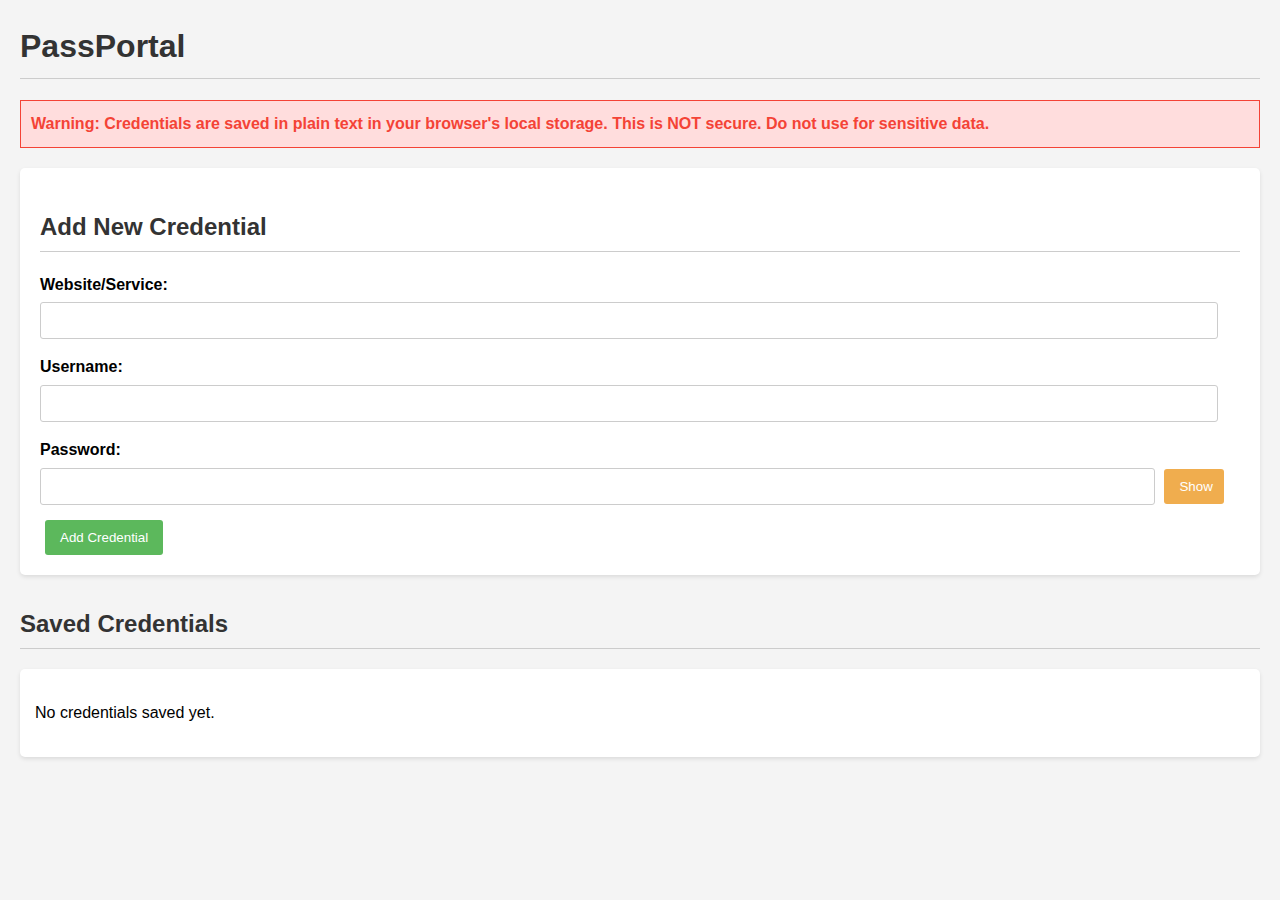
<file: PassPortal/index.html>
<!DOCTYPE html>
<html lang="en">
<head>
    <meta charset="UTF-8">
    <meta name="viewport" content="width=device-width, initial-scale=1.0">
    <title>PassPortal</title>
    <link rel="stylesheet" href="style.css">


</head>
<body>

    <h1>PassPortal</h1>
    <p class="warning"><strong>Warning:</strong> Credentials are saved in plain text in your browser's local storage. This is NOT secure. Do not use for sensitive data.</p>

    <form id="credential-form">
        <h2>Add New Credential</h2>
        <div>
            <label for="website">Website/Service:</label>
            <input type="text" id="website" required>
        </div>
        <div>
            <label for="username">Username:</label>
            <input type="text" id="username" required>
        </div>
        <div>
            <label for="password">Password:</label>
            <input type="password" id="password" required>
             <button type="button" id="toggle-password">Show</button>
        </div>
        <button type="submit">Add Credential</button>
    </form>

    <h2>Saved Credentials</h2>
    <div id="credentials-list">
        <p>No credentials saved yet.</p>
    </div>

    <script>
        // --- JavaScript Start ---
        document.addEventListener('DOMContentLoaded', () => {
            const credentialForm = document.getElementById('credential-form');
            const websiteInput = document.getElementById('website');
            const usernameInput = document.getElementById('username');
            const passwordInput = document.getElementById('password');
            const togglePasswordButton = document.getElementById('toggle-password');
            const credentialsListDiv = document.getElementById('credentials-list');

            // --- Load credentials from localStorage on page load ---
            loadCredentials();

            // --- Event Listener for form submission ---
            credentialForm.addEventListener('submit', (event) => {
                event.preventDefault(); // Prevent default page reload

                const newCredential = {
                    id: Date.now().toString(), // Simple unique ID
                    website: websiteInput.value.trim(),
                    username: usernameInput.value.trim(),
                    password: passwordInput.value // Don't trim password
                };

                if (newCredential.website && newCredential.username && newCredential.password) {
                    addCredential(newCredential);
                    // Clear the form
                    websiteInput.value = '';
                    usernameInput.value = '';
                    passwordInput.value = '';
                    passwordInput.type = 'password'; // Reset password field type
                    togglePasswordButton.textContent = 'Show'; // Reset button text
                } else {
                    alert('Please fill in all fields.');
                }
            });

            // --- Event listener for Show/Hide password button ---
             togglePasswordButton.addEventListener('click', () => {
                if (passwordInput.type === 'password') {
                    passwordInput.type = 'text';
                    togglePasswordButton.textContent = 'Hide';
                } else {
                    passwordInput.type = 'password';
                    togglePasswordButton.textContent = 'Show';
                }
            });


            // --- Function to get credentials from localStorage ---
            function getCredentials() {
                const credentialsJson = localStorage.getItem('credentials');
                // If nothing is stored, return an empty array
                // Otherwise, parse the JSON string back into an array
                return credentialsJson ? JSON.parse(credentialsJson) : [];
            }

            // --- Function to save credentials to localStorage ---
            function saveCredentials(credentials) {
                // Convert the array of objects into a JSON string
                localStorage.setItem('credentials', JSON.stringify(credentials));
            }

            // --- Function to add a new credential ---
            function addCredential(credential) {
                const credentials = getCredentials();
                credentials.push(credential);
                saveCredentials(credentials);
                renderCredentials(); // Update the displayed list
            }

            // --- Function to delete a credential ---
            function deleteCredential(id) {
                let credentials = getCredentials();
                // Filter out the credential with the matching id
                credentials = credentials.filter(cred => cred.id !== id);
                saveCredentials(credentials);
                renderCredentials(); // Update the displayed list
            }

            // --- Function to display credentials on the page ---
            function renderCredentials() {
                const credentials = getCredentials();
                credentialsListDiv.innerHTML = ''; // Clear the current list

                if (credentials.length === 0) {
                    credentialsListDiv.innerHTML = '<p>No credentials saved yet.</p>';
                    return;
                }

                credentials.forEach(cred => {
                    const itemDiv = document.createElement('div');
                    itemDiv.classList.add('credential-item');

                    const infoDiv = document.createElement('div');
                    infoDiv.classList.add('credential-info');
                    // Use the escapeHtml function to prevent basic XSS issues
                    infoDiv.innerHTML = `
                        <span><strong>Website:</strong> ${escapeHtml(cred.website)}</span>
                        <span><strong>Username:</strong> ${escapeHtml(cred.username)}</span>
                        <span><strong>Password:</strong> ${escapeHtml(cred.password)}</span>
                    `;

                    const deleteButton = document.createElement('button');
                    deleteButton.classList.add('delete-button');
                    deleteButton.textContent = 'Delete';
                    deleteButton.onclick = () => deleteCredential(cred.id); // Arrow function to pass the id

                    itemDiv.appendChild(infoDiv);
                    itemDiv.appendChild(deleteButton);
                    credentialsListDiv.appendChild(itemDiv);
                });
            }

             // --- Function to escape HTML characters to prevent basic XSS ---
             // IMPORTANT: Still not truly secure, but better than nothing.
            function escapeHtml(unsafe) {
                if (typeof unsafe !== 'string') {
                    // Handle cases where input might not be a string
                    return '';
                }
                return unsafe
                     .replace(/&/g, "&amp;")
                     .replace(/</g, "&lt;")
                     .replace(/>/g, "&gt;")
                     .replace(/"/g, "&quot;")
                     .replace(/'/g, "&#039;");
             }

            // --- Function to load and render credentials initially ---
            function loadCredentials() {
                renderCredentials();
            }
        });
        // --- JavaScript End ---
    </script>

</body>
</html>
</file>
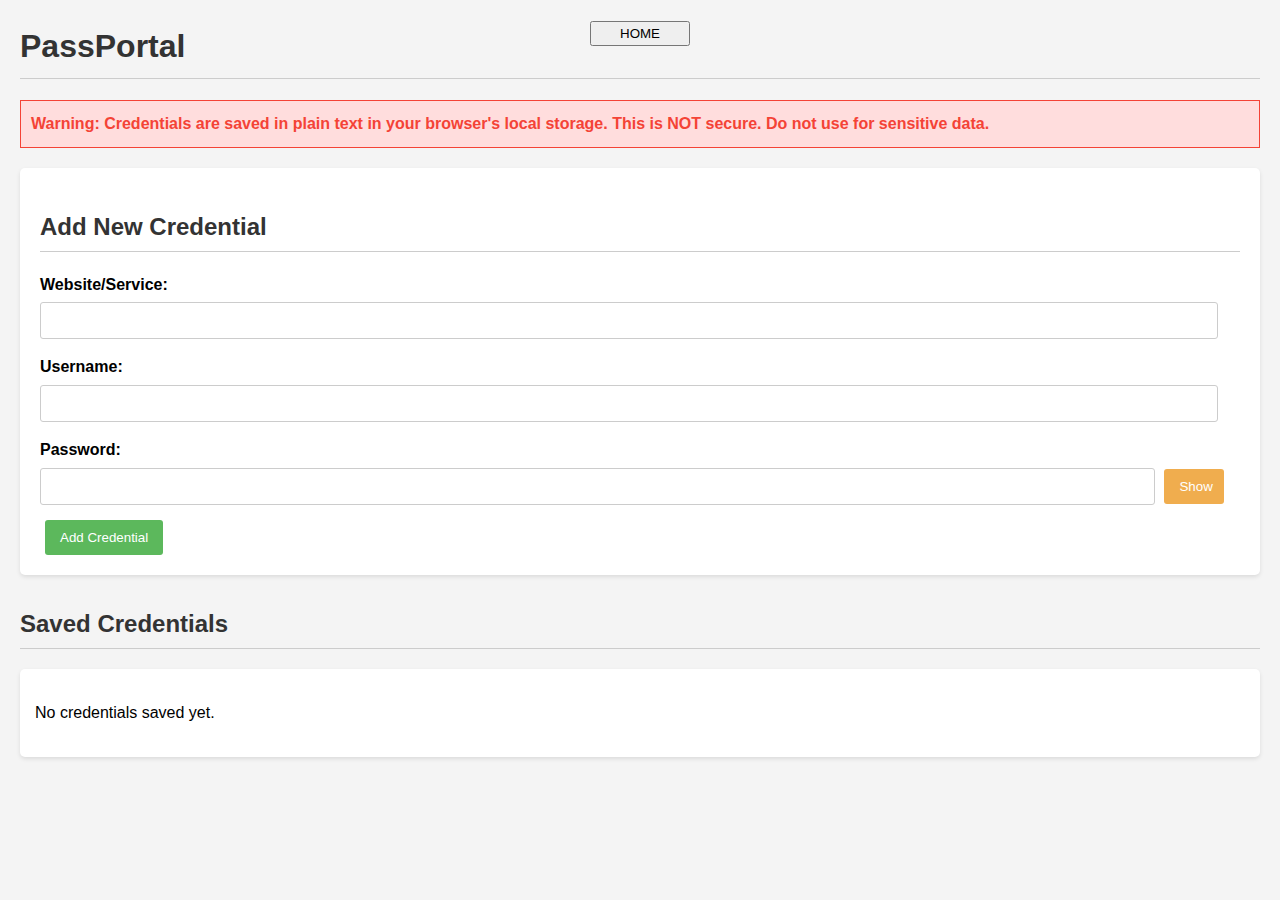
<file: passportal/index.html>
<!DOCTYPE html>
<html lang="en">
<head>
    <meta charset="UTF-8">
    <meta name="viewport" content="width=device-width, initial-scale=1.0">
    <title>PassPortal</title>
    <link rel="stylesheet" href="style.css">


</head>
<body>

    <a href="../"><button id="home_btn">HOME</button></a>

    <h1>PassPortal</h1>
    <p class="warning"><strong>Warning:</strong> Credentials are saved in plain text in your browser's local storage. This is NOT secure. Do not use for sensitive data.</p>

    <form id="credential-form">
        <h2>Add New Credential</h2>
        <div>
            <label for="website">Website/Service:</label>
            <input type="text" id="website" required>
        </div>
        <div>
            <label for="username">Username:</label>
            <input type="text" id="username" required>
        </div>
        <div>
            <label for="password">Password:</label>
            <input type="password" id="password" required>
             <button type="button" id="toggle-password">Show</button>
        </div>
        <button type="submit">Add Credential</button>
    </form>

    <h2>Saved Credentials</h2>
    <div id="credentials-list">
        <p>No credentials saved yet.</p>
    </div>

    <script>
        // --- JavaScript Start ---
        document.addEventListener('DOMContentLoaded', () => {
            const credentialForm = document.getElementById('credential-form');
            const websiteInput = document.getElementById('website');
            const usernameInput = document.getElementById('username');
            const passwordInput = document.getElementById('password');
            const togglePasswordButton = document.getElementById('toggle-password');
            const credentialsListDiv = document.getElementById('credentials-list');

            // --- Load credentials from localStorage on page load ---
            loadCredentials();

            // --- Event Listener for form submission ---
            credentialForm.addEventListener('submit', (event) => {
                event.preventDefault(); // Prevent default page reload

                const newCredential = {
                    id: Date.now().toString(), // Simple unique ID
                    website: websiteInput.value.trim(),
                    username: usernameInput.value.trim(),
                    password: passwordInput.value // Don't trim password
                };

                if (newCredential.website && newCredential.username && newCredential.password) {
                    addCredential(newCredential);
                    // Clear the form
                    websiteInput.value = '';
                    usernameInput.value = '';
                    passwordInput.value = '';
                    passwordInput.type = 'password'; // Reset password field type
                    togglePasswordButton.textContent = 'Show'; // Reset button text
                } else {
                    alert('Please fill in all fields.');
                }
            });

            // --- Event listener for Show/Hide password button ---
             togglePasswordButton.addEventListener('click', () => {
                if (passwordInput.type === 'password') {
                    passwordInput.type = 'text';
                    togglePasswordButton.textContent = 'Hide';
                } else {
                    passwordInput.type = 'password';
                    togglePasswordButton.textContent = 'Show';
                }
            });


            // --- Function to get credentials from localStorage ---
            function getCredentials() {
                const credentialsJson = localStorage.getItem('credentials');
                // If nothing is stored, return an empty array
                // Otherwise, parse the JSON string back into an array
                return credentialsJson ? JSON.parse(credentialsJson) : [];
            }

            // --- Function to save credentials to localStorage ---
            function saveCredentials(credentials) {
                // Convert the array of objects into a JSON string
                localStorage.setItem('credentials', JSON.stringify(credentials));
            }

            // --- Function to add a new credential ---
            function addCredential(credential) {
                const credentials = getCredentials();
                credentials.push(credential);
                saveCredentials(credentials);
                renderCredentials(); // Update the displayed list
            }

            // --- Function to delete a credential ---
            function deleteCredential(id) {
                let credentials = getCredentials();
                // Filter out the credential with the matching id
                credentials = credentials.filter(cred => cred.id !== id);
                saveCredentials(credentials);
                renderCredentials(); // Update the displayed list
            }

            // --- Function to display credentials on the page ---
            function renderCredentials() {
                const credentials = getCredentials();
                credentialsListDiv.innerHTML = ''; // Clear the current list

                if (credentials.length === 0) {
                    credentialsListDiv.innerHTML = '<p>No credentials saved yet.</p>';
                    return;
                }

                credentials.forEach(cred => {
                    const itemDiv = document.createElement('div');
                    itemDiv.classList.add('credential-item');

                    const infoDiv = document.createElement('div');
                    infoDiv.classList.add('credential-info');
                    // Use the escapeHtml function to prevent basic XSS issues
                    infoDiv.innerHTML = `
                        <span><strong>Website:</strong> ${escapeHtml(cred.website)}</span>
                        <span><strong>Username:</strong> ${escapeHtml(cred.username)}</span>
                        <span><strong>Password:</strong> ${escapeHtml(cred.password)}</span>
                    `;

                    const deleteButton = document.createElement('button');
                    deleteButton.classList.add('delete-button');
                    deleteButton.textContent = 'Delete';
                    deleteButton.onclick = () => deleteCredential(cred.id); // Arrow function to pass the id

                    itemDiv.appendChild(infoDiv);
                    itemDiv.appendChild(deleteButton);
                    credentialsListDiv.appendChild(itemDiv);
                });
            }

             // --- Function to escape HTML characters to prevent basic XSS ---
             // IMPORTANT: Still not truly secure, but better than nothing.
            function escapeHtml(unsafe) {
                if (typeof unsafe !== 'string') {
                    // Handle cases where input might not be a string
                    return '';
                }
                return unsafe
                     .replace(/&/g, "&amp;")
                     .replace(/</g, "&lt;")
                     .replace(/>/g, "&gt;")
                     .replace(/"/g, "&quot;")
                     .replace(/'/g, "&#039;");
             }

            // --- Function to load and render credentials initially ---
            function loadCredentials() {
                renderCredentials();
            }
        });
        // --- JavaScript End ---
    </script>

</body>
</html>
</file>
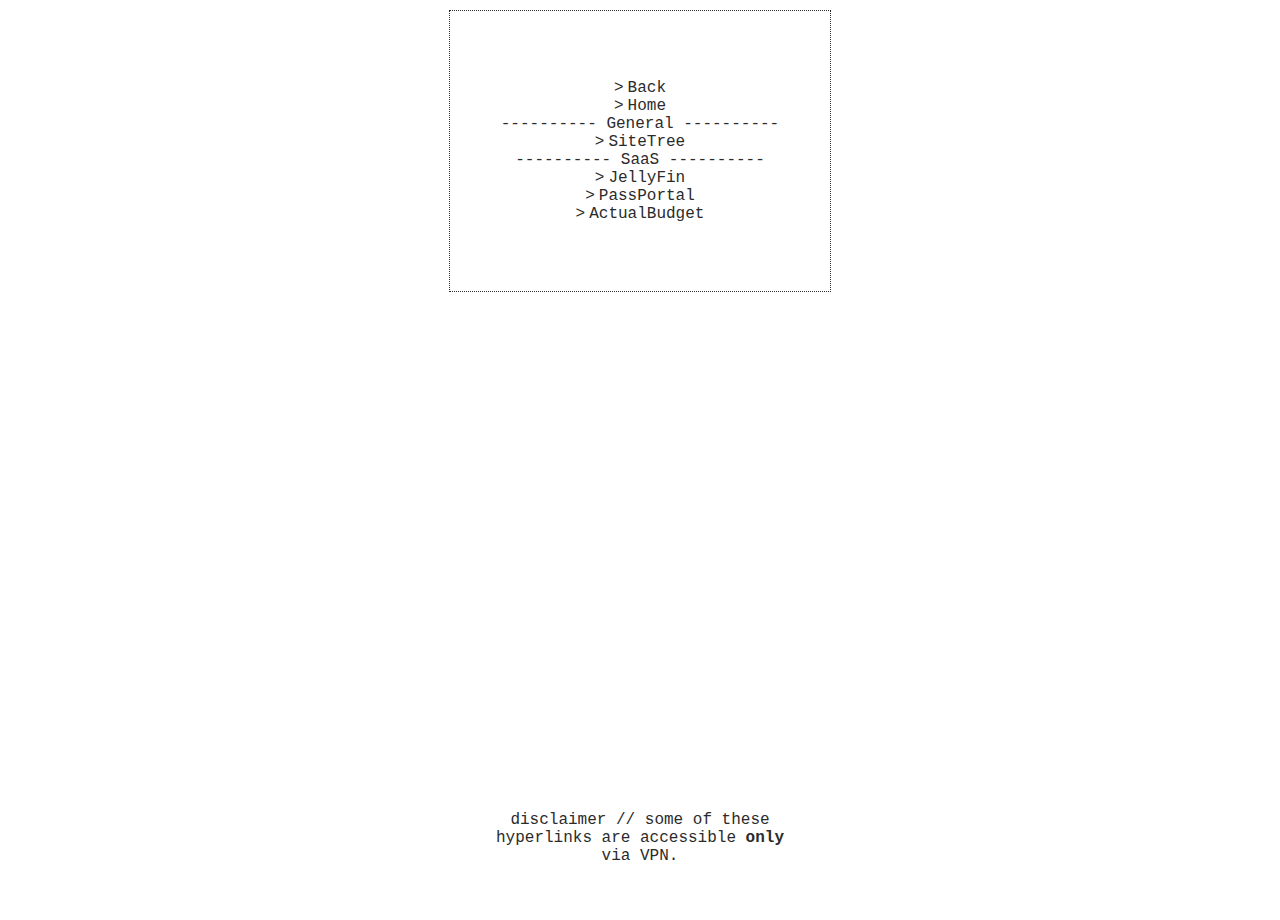
<file: site-tree/index.html>
<!DOCTYPE html>
<html lang="en">
<head>
    <title>SHQL -/- CC // Site Tree</title>
    <link rel="stylesheet" href="../stylesheets/style.css">
</head>
<body>
    <div id="container">
        <div id="main">
            
        <ul class="tree_list">
            
            <li><a href="../" class="box">Back</a></li>
            <li><a href="../">Home</a></li>

            ---------- General ----------
            <li><a href="#">SiteTree</a></li>
            ---------- SaaS ----------
            <li><a href="https://jelly.shqueel.cc">JellyFin</a></li>
            <li><a href="../passportal/">PassPortal</a></li>
            <li><a href="http://budget.shqueel.cc">ActualBudget</a></li>
        </ul>
        </div>
        
		<footer>
            disclaimer // some of these hyperlinks are accessible <strong>only</strong> via VPN.
		</footer>
    </div>
</body>
</file>
<file: PassPortal/style.css>
/* --- CSS Start --- */
        body {
            font-family: sans-serif;
            margin: 20px;
            line-height: 1.6;
            background-color: #f4f4f4;
        }

        h1, h2 {
            color: #333;
            border-bottom: 1px solid #ccc;
            padding-bottom: 5px;
        }

        .warning {
            background-color: #ffdddd;
            border: 1px solid #f44336;
            color: #f44336;
            padding: 10px;
            margin-bottom: 20px;
            font-weight: bold;
        }

        #credential-form {
            background-color: #fff;
            padding: 20px;
            border-radius: 5px;
            box-shadow: 0 2px 4px rgba(0, 0, 0, 0.1);
            margin-bottom: 30px;
        }

        #credential-form div {
            margin-bottom: 15px;
        }

        #credential-form label {
            display: block;
            margin-bottom: 5px;
            font-weight: bold;
        }

        #credential-form input[type="text"],
        #credential-form input[type="password"] {
            width: calc(100% - 85px); /* Base width adjusted for button */
            padding: 10px;
            border: 1px solid #ccc;
            border-radius: 3px;
            box-sizing: border-box; /* Include padding and border in the element's total width and height */
            vertical-align: middle; /* Align input with button */
        }
         #credential-form div > input[type="text"]{
             width: calc(100% - 22px); /* Service/User don't have adjacent button */
         }


        #credential-form button[type="submit"],
        #credential-form button[type="button"] {
            padding: 10px 15px;
            background-color: #5cb85c;
            color: white;
            border: none;
            border-radius: 3px;
            cursor: pointer;
            margin-left: 5px;
             vertical-align: middle; /* Align button with input */
        }

        #credential-form button[type="submit"]:hover {
            background-color: #4cae4c;
        }

        #credential-form button[type="button"]#toggle-password {
            background-color: #f0ad4e;
            width: 60px; /* Give toggle button a fixed width */
            text-align: center;
        }
        #credential-form button[type="button"]#toggle-password:hover {
            background-color: #ec971f;
        }

        #credentials-list {
            background-color: #fff;
            padding: 15px;
            border-radius: 5px;
            box-shadow: 0 2px 4px rgba(0, 0, 0, 0.1);
        }

        .credential-item {
            border: 1px solid #eee;
            padding: 15px;
            margin-bottom: 10px;
            border-radius: 4px;
            background-color: #f9f9f9;
            display: flex;
            justify-content: space-between;
            align-items: center;
            flex-wrap: wrap; /* Allow wrapping on smaller screens */
        }

        .credential-info {
            flex-grow: 1;
            margin-right: 10px; /* Space before delete button */
            overflow: hidden; /* Prevent info from pushing button too far */
        }

        .credential-item span {
            display: block; /* Put each piece of info on a new line */
            margin-bottom: 5px;
            word-wrap: break-word; /* Prevent long strings from overflowing */
        }

        .credential-item strong {
            color: #555;
        }

        .delete-button {
            padding: 8px 12px;
            background-color: #d9534f;
            color: white;
            border: none;
            border-radius: 3px;
            cursor: pointer;
            flex-shrink: 0; /* Prevent button from shrinking */
        }

        .delete-button:hover {
            background-color: #c9302c;
        }

        /* Basic responsiveness */
        @media (max-width: 600px) {
             #credential-form input[type="text"],
             #credential-form input[type="password"] {
                  /* Let inputs take more width relative to button */
                  width: calc(100% - 70px);
             }
             #credential-form div > input[type="text"]{
                 width: calc(100% - 22px); /* Service/User don't have adjacent button */
             }

            .credential-item {
                flex-direction: column;
                align-items: flex-start;
            }
            .delete-button {
                margin-top: 10px; /* Add space when button wraps below */
                align-self: flex-end; /* Align delete button to the right */
            }
        }
        /* --- CSS End --- */
</file>
<file: passportal/style.css>
/* --- CSS Start --- */
        body {
            font-family: sans-serif;
            margin: 20px;
            line-height: 1.6;
            background-color: #f4f4f4;
        }

        #home_btn {
            position: fixed;
            left: 50%;
            transform: translate(-50%, 0);
            width: 100px;
            height: 25px;

        }

        h1, h2 {
            color: #333;
            border-bottom: 1px solid #ccc;
            padding-bottom: 5px;
        }

        .warning {
            background-color: #ffdddd;
            border: 1px solid #f44336;
            color: #f44336;
            padding: 10px;
            margin-bottom: 20px;
            font-weight: bold;
        }

        #credential-form {
            background-color: #fff;
            padding: 20px;
            border-radius: 5px;
            box-shadow: 0 2px 4px rgba(0, 0, 0, 0.1);
            margin-bottom: 30px;
        }

        #credential-form div {
            margin-bottom: 15px;
        }

        #credential-form label {
            display: block;
            margin-bottom: 5px;
            font-weight: bold;
        }

        #credential-form input[type="text"],
        #credential-form input[type="password"] {
            width: calc(100% - 85px); /* Base width adjusted for button */
            padding: 10px;
            border: 1px solid #ccc;
            border-radius: 3px;
            box-sizing: border-box; /* Include padding and border in the element's total width and height */
            vertical-align: middle; /* Align input with button */
        }
         #credential-form div > input[type="text"]{
             width: calc(100% - 22px); /* Service/User don't have adjacent button */
         }


        #credential-form button[type="submit"],
        #credential-form button[type="button"] {
            padding: 10px 15px;
            background-color: #5cb85c;
            color: white;
            border: none;
            border-radius: 3px;
            cursor: pointer;
            margin-left: 5px;
             vertical-align: middle; /* Align button with input */
        }

        #credential-form button[type="submit"]:hover {
            background-color: #4cae4c;
        }

        #credential-form button[type="button"]#toggle-password {
            background-color: #f0ad4e;
            width: 60px; /* Give toggle button a fixed width */
            text-align: center;
        }
        #credential-form button[type="button"]#toggle-password:hover {
            background-color: #ec971f;
        }

        #credentials-list {
            background-color: #fff;
            padding: 15px;
            border-radius: 5px;
            box-shadow: 0 2px 4px rgba(0, 0, 0, 0.1);
        }

        .credential-item {
            border: 1px solid #eee;
            padding: 15px;
            margin-bottom: 10px;
            border-radius: 4px;
            background-color: #f9f9f9;
            display: flex;
            justify-content: space-between;
            align-items: center;
            flex-wrap: wrap; /* Allow wrapping on smaller screens */
        }

        .credential-info {
            flex-grow: 1;
            margin-right: 10px; /* Space before delete button */
            overflow: hidden; /* Prevent info from pushing button too far */
        }

        .credential-item span {
            display: block; /* Put each piece of info on a new line */
            margin-bottom: 5px;
            word-wrap: break-word; /* Prevent long strings from overflowing */
        }

        .credential-item strong {
            color: #555;
        }

        .delete-button {
            padding: 8px 12px;
            background-color: #d9534f;
            color: white;
            border: none;
            border-radius: 3px;
            cursor: pointer;
            flex-shrink: 0; /* Prevent button from shrinking */
        }

        .delete-button:hover {
            background-color: #c9302c;
        }

        /* Basic responsiveness */
        @media (max-width: 600px) {
             #credential-form input[type="text"],
             #credential-form input[type="password"] {
                  /* Let inputs take more width relative to button */
                  width: calc(100% - 70px);
             }
             #credential-form div > input[type="text"]{
                 width: calc(100% - 22px); /* Service/User don't have adjacent button */
             }

            .credential-item {
                flex-direction: column;
                align-items: flex-start;
            }
            .delete-button {
                margin-top: 10px; /* Add space when button wraps below */
                align-self: flex-end; /* Align delete button to the right */
            }
        }
        /* --- CSS End --- */
</file>
<file: stylesheets/style.css>
@import url('https://fonts.googleapis.com/css2?family=Martian+Mono&family=Montserrat:ital,wght@0,100..900;1,100..900&display=swap');


html {
    margin: 0;
    padding: 0;
    height: 100vh;
    overflow-y: hidden;
    background-color: #fff;
    color: #2b2b2b;
}

body {
    font-family: 'Courier New', monospace;
    min-height: 100vh;
    margin: auto;
    padding: 10px;
    display: flex;
    flex-direction: column;
}

#darkModeToggle {
    position: fixed;
    right: 0;
    margin: 25px;
    height: 50px;
    width: 50px;
    z-index: 5;
    text-align: center;
    border-radius: 50%;
}

#container {
    display: flex;
    margin: 0 auto 0 auto;
    flex-direction: column;
    justify-content: space-between;
    text-align: center;
    width: 450px;
    height: 95vh;
}

nav {
    display: flex;
    flex-direction: column;
    align-items: center;
    height: 15vh;
}

#nav_links {
    width: 300px;
    display: flex;
    justify-content: space-between;
}

nav ul {
    list-style-type: none;
    padding: 0;
    margin: 0;
}

nav li {
    margin: 0;
    padding: 0;
    display: inline;
}

a {
    color: #2b2b2b;
    text-decoration: none;
}

a:hover {
    text-decoration: underline;
}

a:visited {
    color: #2b2b2b;
}

#main {
    display: flex;
    justify-content: center;
    align-items: center;
    height: 250px;
    width: 350px;
    margin: 0 auto 0 auto;
    padding: 15px;
    border: #2b2b2b dotted 1px;
}

footer {
    width: 300px;
    margin: 0 auto 0 auto;
    text-align: center;
}

footer a {
    text-decoration: underline;
}

footer a:hover {
    font-weight: bold;
}

/* ---------- tree page ---------- */


.tree_list {
  list-style: none;
  padding-left: 0;
  margin: 0;
}

.tree_list li {
  margin: 0;
}

.tree_list li::before {
  content: "> ";
  display: inline-block;   /* keeps > on same line */
  margin-right: 4px;
}

.box:hover {
    border-style: dashed;
    border-width: 2px;
    border-color: red;
}
</file>
